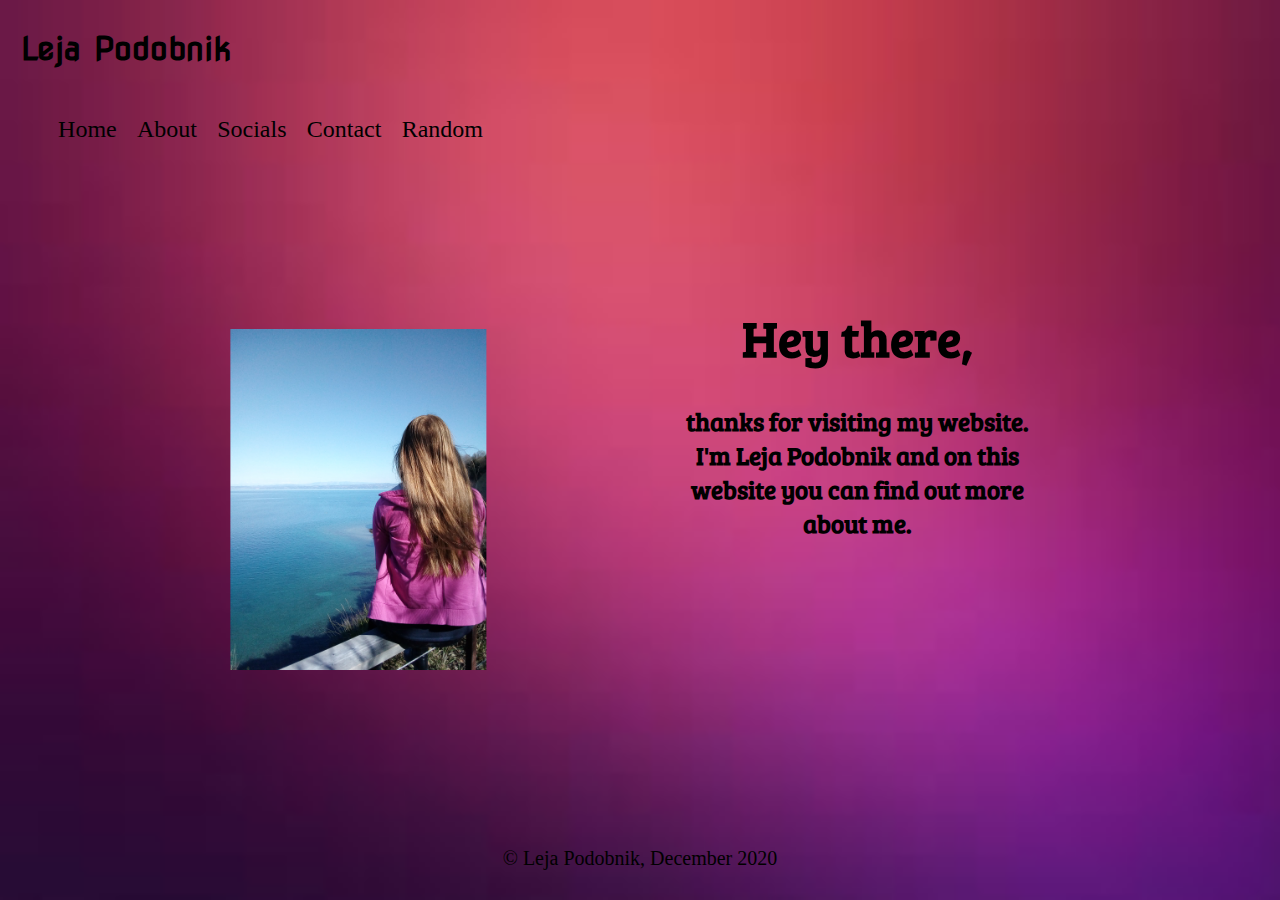
<file: index.html>
<!DOCTYPE html>
<html>
<head>
	<meta charset="UTF-8">
	<title>Leja Podobnik</title>
	<link rel="stylesheet" type="text/css" href="style.css">
	<meta name="viewport" content="width=device-width, initial-scale=1.0">
	<link rel="preconnect" href="https://fonts.gstatic.com">
	<link href="https://fonts.googleapis.com/css2?family=Bree+Serif&display=swap" rel="stylesheet">


</head>
<body>
	<div class="title">
	<h1>Leja Podobnik</h1>
	</div>
	<nav>
		<ul>
			<li><a href="index.html">Home</a></li>
			<li><a href="about.html">About</a></li>
			<li><a href="socials.html">Socials</a></li>
			<li><a href="contact.html">Contact</a></li>
			<li><a href="random.html">Random</a></li>
		</ul>
	</nav>	
	<img src="mainpic.jpg" alt="main pic" width="20%" class="pic">
	<div class="content">
		<h1>Hey there,</h1>
		<h4>thanks for visiting my website.<br> I'm Leja Podobnik and on this website you can find out more about me.</h4>
	</div>	
	<footer>
		<p>&#169 Leja Podobnik, December 2020</p>
	</footer>	


</body>
</html>
</file>
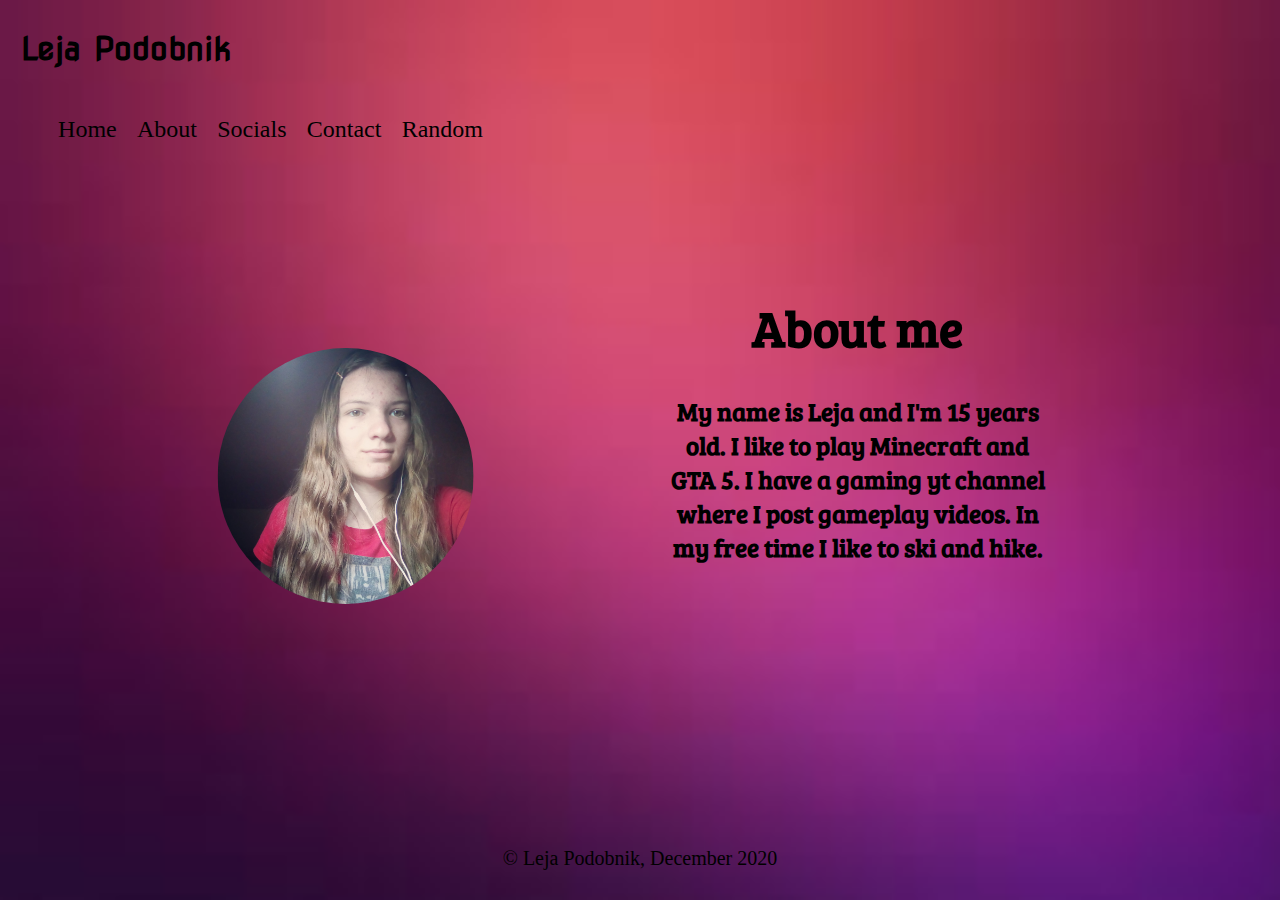
<file: about.html>
<!DOCTYPE html>
<html>
<head>
	<meta charset="UTF-8">
	<title>Leja Podobnik</title>
	<link rel="stylesheet" type="text/css" href="style.css">
	<meta name="viewport" content="width=device-width, initial-scale=1.0">
	<link rel="preconnect" href="https://fonts.gstatic.com">
	<link href="https://fonts.googleapis.com/css2?family=Bree+Serif&display=swap" rel="stylesheet">

</head>	
<body>
	<div class="title">
		<h1>Leja Podobnik</h1>
	</div>
	<nav>
		<ul>
			<li><a href="index.html">Home</a></li>
			<li><a href="about.html">About</a></li>
			<li><a href="socials.html">Socials</a></li>
			<li><a href="contact.html">Contact</a></li>
			<li><a href="random.html">Random</a></li>
		</ul>
	</nav>

	<div class="aboutme">	
		<img src="profilepic.jpg" width="20%" alt="profilepic" class="picture">
		<div class="content">
			<h1>About me</h1>
			<h4>My name is Leja and I'm 15 years old. I like to play Minecraft and GTA 5. I have a gaming yt channel where I post gameplay videos. In my free time I like to ski and hike.</h4>
		</div class="content">
	</div class="aboutme">

	<footer>
		<p>&#169 Leja Podobnik, December 2020</p>
	</footer>	

</body>
</html>
</file>
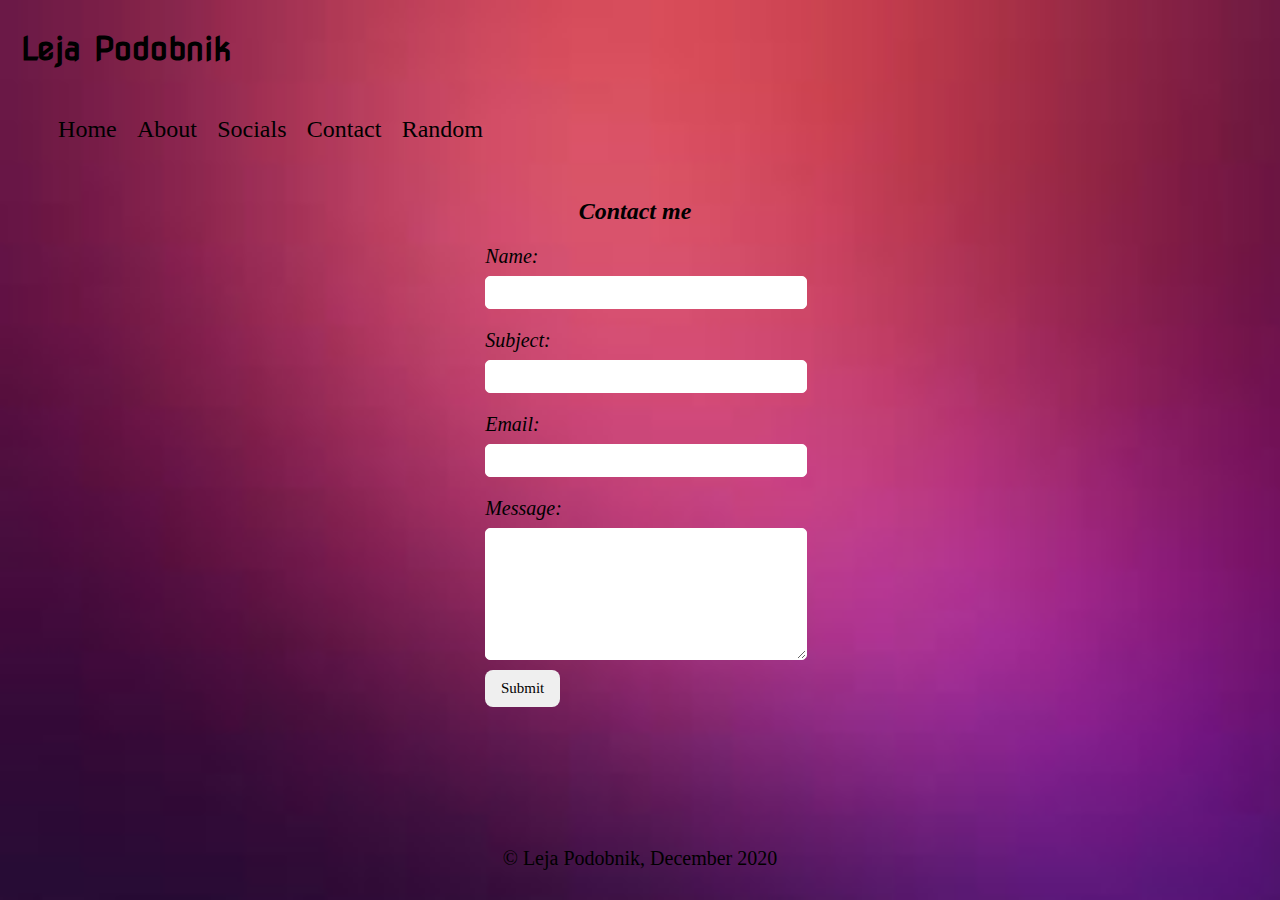
<file: contact.html>
<!DOCTYPE html>
<html>
<head>
	<meta charset="UTF-8">
	<title>Leja Podobnik</title>
	<link rel="stylesheet" type="text/css" href="style.css">
	<meta name="viewport" content="width=device-width, initial-scale=1.0">
	<script src="./main.js"></script>
</head>
<body>
	<div class="title">
		<h1>Leja Podobnik</h1>
	</div>	
	<nav>
		<ul>
			<li><a href="index.html">Home</a></li>
			<li><a href="about.html">About</a></li>
			<li><a href="socials.html">Socials</a></li>
			<li><a href="contact.html">Contact</a></li>
			<li><a href="random.html">Random</a></li>
		</ul>
	</nav>	
	<section>
		<div class="container"></div>
			<form action="https://formspree.io/f/xzbkkvrg" method="POST" id="my-form">

			<h2>Contact me</h2>

			<div class="form-group">	
				<label for="firstname">Name:</label>
				<input type="text" id ="name" name="name">
			</div>	

			<div class="form-group">
				<label for="subject">Subject:</label>
				<input type="text" id="subject" name="subject">
			</div>	

			<div class="form-group">
				<label for="email">Email:</label>
				<input type="email" id="email" name="email">
			</div>

			<div class="form-group">
				<label for="message">Message:</label>
				<textarea name="message" if="message" cols="30" rows="10"></textarea>
			</div>
			
			<button type="submit">Submit</button>	
		</form>
	</div>
	<div id="status"></div>
	</section>
	<style>
		@media only screen and (max-width: 700px) {
			footer {
				position: relative;
				padding-top: 10%;
			}
		}
	</style>
	<footer>
		<p>&#169 Leja Podobnik, December 2020</p>
	</footer>		

</body>
</html>
</file>
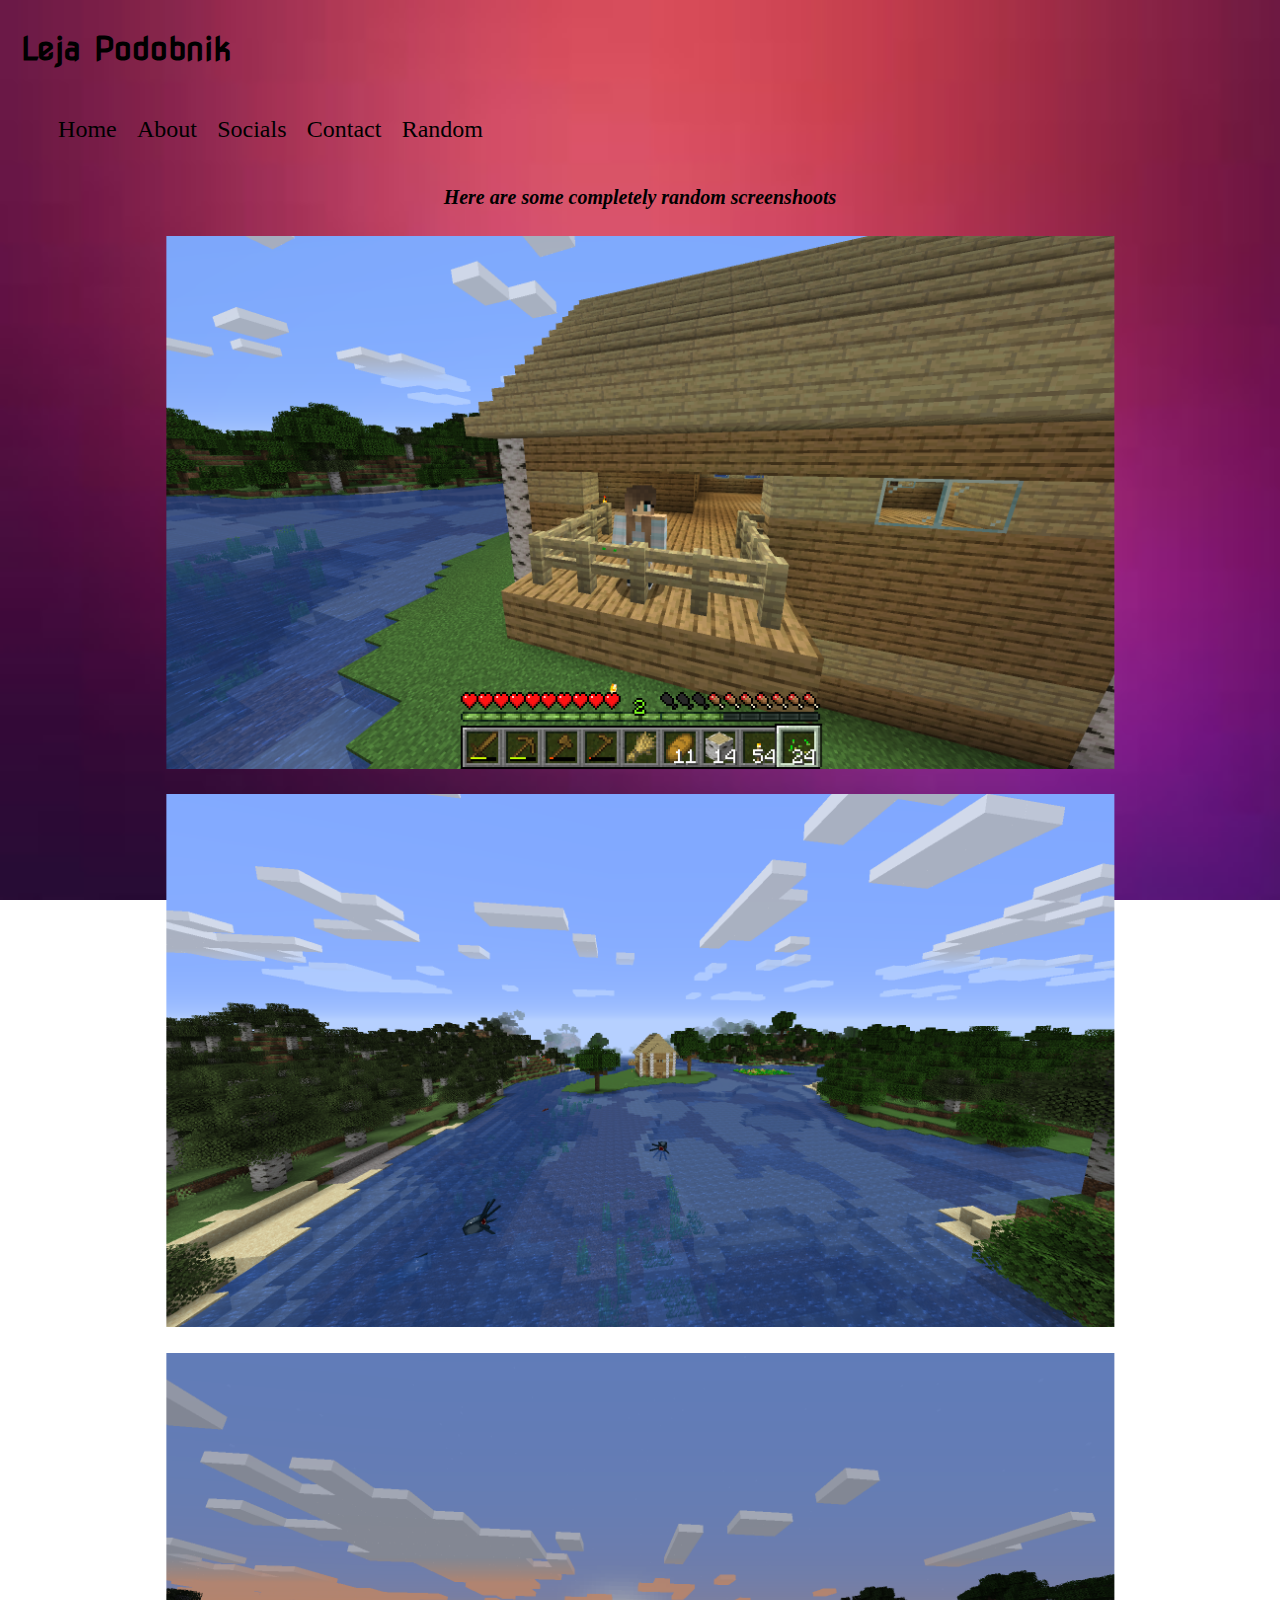
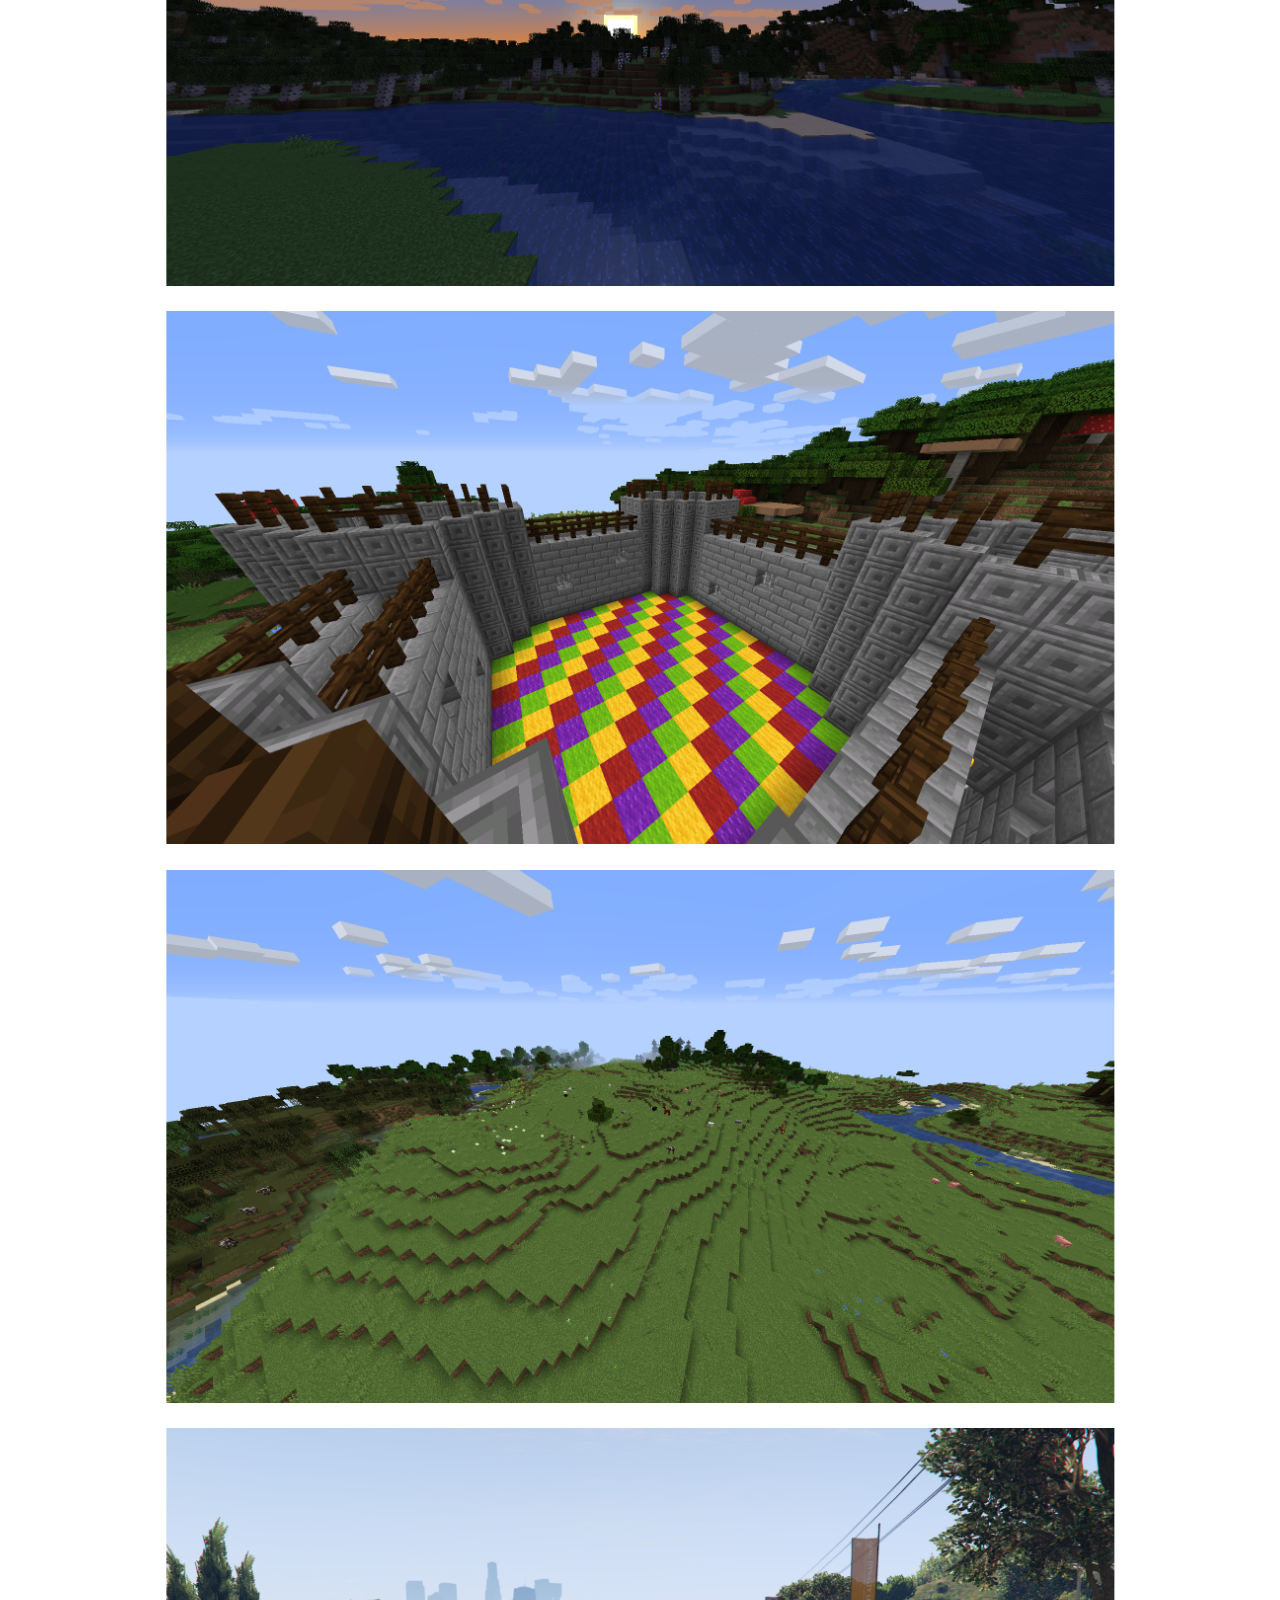
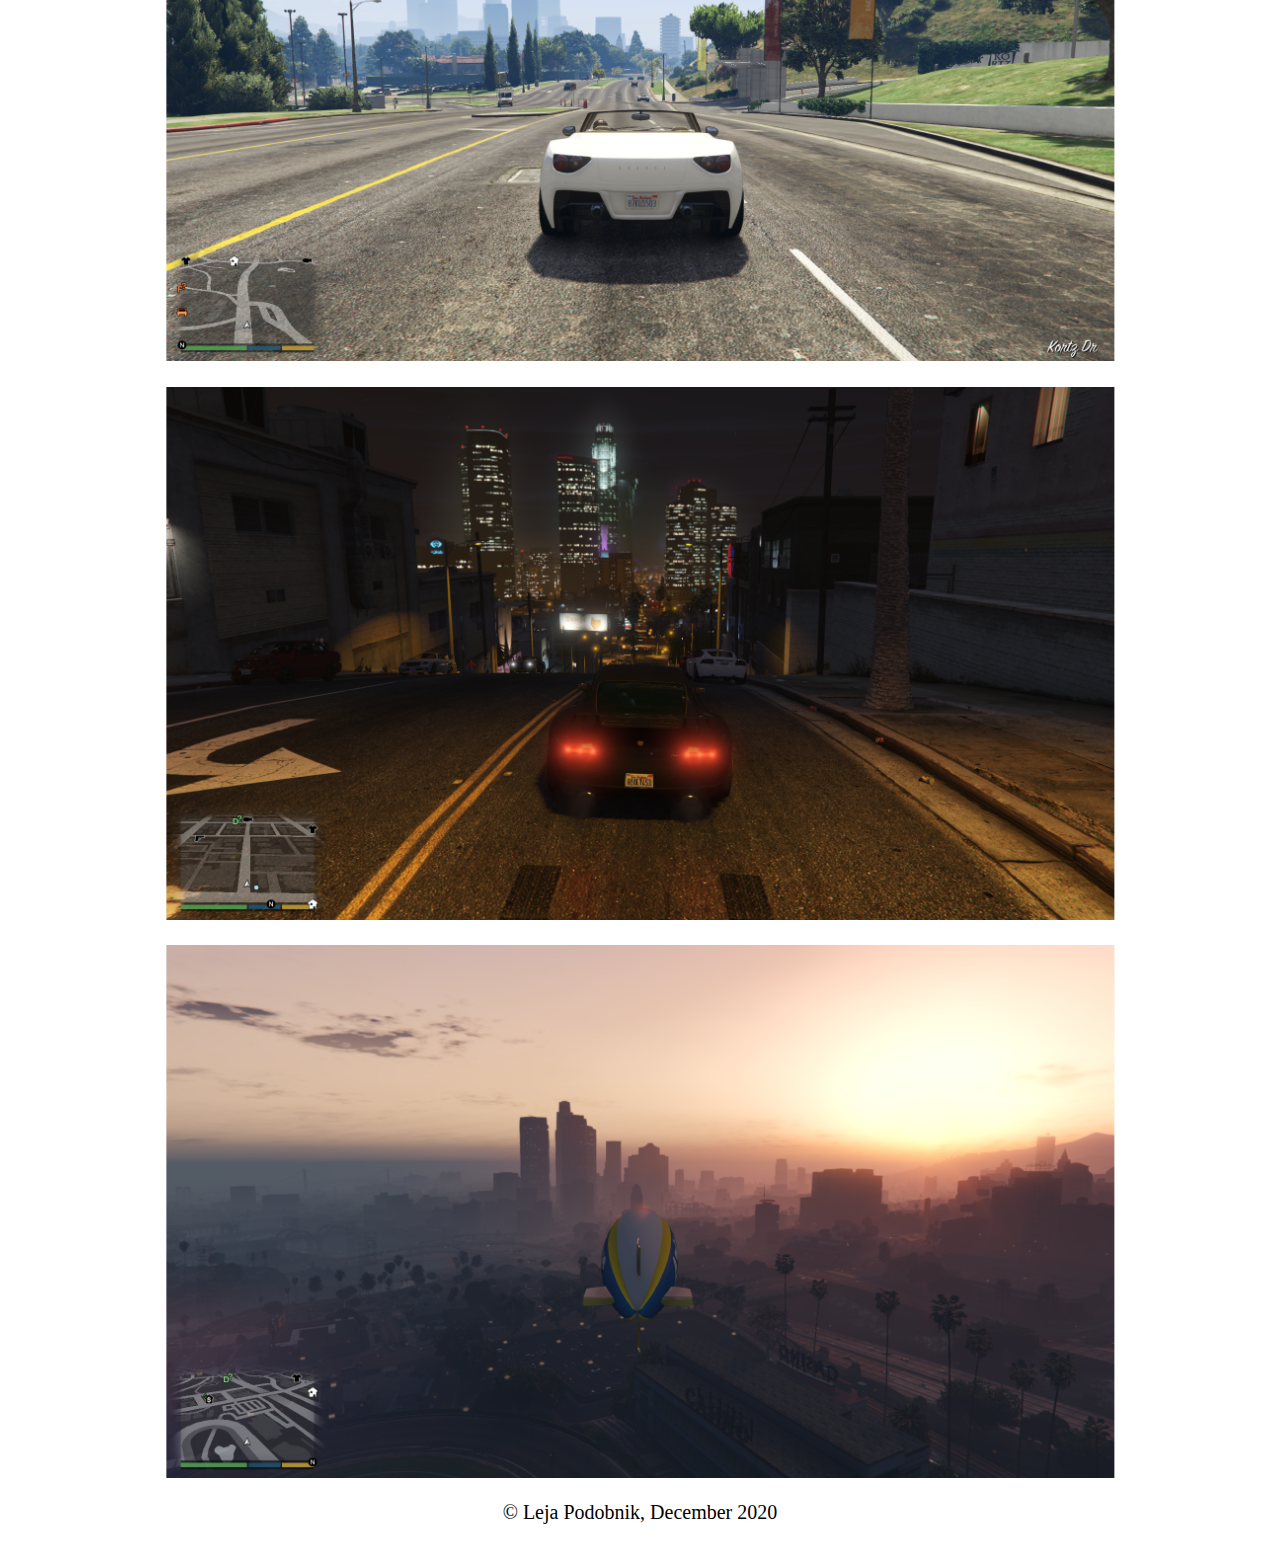
<file: random.html>
<!DOCTYPE html>
<html>
<head>
	<meta charset="UTF-8">
	<title>Leja Podobnik</title>
	<link rel="stylesheet" type="text/css" href="style.css">
	<meta name="viewport" content="width=device-width, initial-scale=1.0">
</head>
<body>
	<div class="title">
		<h1>Leja Podobnik</h1>
	</div>	
	<nav>
		<ul>
			<li><a href="index.html">Home</a></li>
			<li><a href="about.html">About</a></li>
			<li><a href="socials.html">Socials</a></li>
			<li><a href="contact.html">Contact</a></li>
			<li><a href="random.html">Random</a></li>
		</ul>
	</nav>	
	<div class="random">
		<h1>Here are some completely random screenshoots</h1>
	</div>
		<img src="mc3.png" width="25%" alt="minecraft" class="randompics">	
		<img src="mc2.png" width="25%" alt="minecraft" class="randompics">
		<img src="mc4.png" width="25%" alt="minecraft" class="randompics">
		<img src="mc1.png" width="25%" alt="minecraft" class="randompics">
		<img src="mc5.png" width="25%" alt="minecraft" class="randompics">
		<img src="gta5 2.png" width="25%" alt="GTA 5" class="randompics">
		<img src="gta5 1.png" width="25%" alt="GTA 5" class="randompics">
		<img src="gta5 3.png" width="25%" alt="GTA 5" class="randompics">
	<style>
		footer {
			position: relative;
		}
	</style>	
	<footer>
		<p>&#169 Leja Podobnik, December 2020</p>
	</footer>	


</body>
</html>
</file>
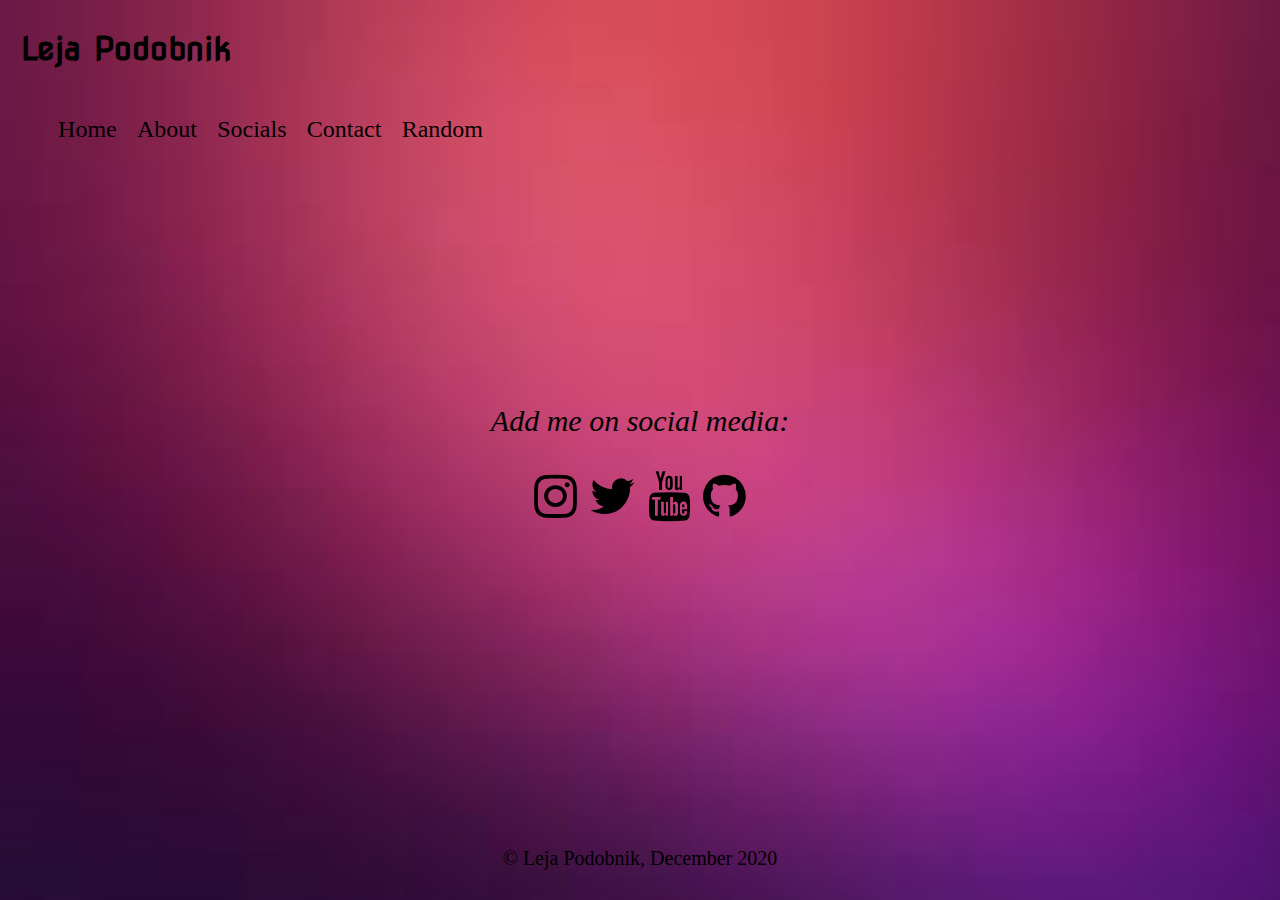
<file: socials.html>
<!DOCTYPE html>
<html>
<head>
	<meta charset="UTF-8">
	<title>Leja Podobnik</title>
	<link rel="stylesheet" type="text/css" href="style.css">
	<meta name="viewport" content="width=device-width, initial-scale=1.0">
	<link rel="stylesheet" href="https://cdnjs.cloudflare.com/ajax/libs/font-awesome/4.7.0/css/font-awesome.min.css">
</head>
<body>
	<div class="title">
		<h1>Leja Podobnik</h1>
	</div>	
	<nav>
		<ul>
			<li><a href="index.html">Home</a></li>
			<li><a href="about.html">About</a></li>
			<li><a href="socials.html">Socials</a></li>
			<li><a href="contact.html">Contact</a></li>
			<li><a href="random.html">Random</a></li>
		</ul>
	</nav>	
	<div class="socials">
		<p>Add me on social media:</p>
		<a href="https://www.instagram.com/leja_podobnik/" class="fa fa-instagram" target="_blank"></a>
		<a href="https://twitter.com/leja_podobnik"	class="fa fa-twitter" target="_blank"></a>
		<a href="https://www.youtube.com/channel/UCAH2vmJknxvqxNaURyVhqnw" class="fa fa-youtube" target="_blank"></a>
		<a href="https://github.com/leja123" class="fa fa-github" target="_blank"></a>	
	</div>
	<style>
		@media only screen and (max-width: 700px) {
			footer {
				position: absolute;
			}
		}
	</style>	
	<footer>
		<p>&#169 Leja Podobnik, December 2020</p>
	</footer>	

</body>
</html>
</file>
<file: style.css>
/* all pages */
@import url('https://fonts.googleapis.com/css2?family=Nova+Flat&display=swap');

body {
	background-image: url(back6.jfif);
	background-repeat: no-repeat;
	background-size: cover;
	background-attachment: fixed;
	scroll-behavior: smooth;
}

@keyframes fadein {
    0%  {
    	opacity: 0; 
 	}
    100% {
    	opacity: 1;
    }
}


/* home + about page */

@media only screen and (min-width: 701px) {
	.content {
		font-size: 25px;
		text-align: center;
		position: absolute;
		top:40%;
		left:70%;
		transform: translateX(-60%) translateY(-30%);
		font-family: 'Bree Serif', serif;
	}

	.pic {
		position: absolute;
		top:65%;
		left: 25%;
		transform: translateX(-35%) translateY(-75%);
		animation: fadein 2s;

	} 
	.picture {
		position: absolute;
		top:60%;
		left: 25%;
		transform: translateX(-40%) translateY(-75%);
		border-radius: 50%;
		animation: fadein 2s;

	}

	.title {
	    float:left;
		position: relative;
		margin-left: 1%;
		font-family: 'Nova Flat', cursive;
	}
	ul {
		width: 80%;
		position: relative; 
		display: inline-block;

	}
	li {
		float:left;
		display: inline-block;
		margin: 1%;
	}

	a {
		color: black;
		font-size: 150%;
		text-decoration: none;
	}

	a:hover {
		color: white;
	}
	
	footer {
		font-size: 20px;
		position: absolute;
		bottom:10px;
		left:50%;
		transform: translateX(-50%);
		text-align: center;
	}


}

@media only screen and (max-width: 700px) {
	.title {
	    text-align: center;
		position: relative;
		font-family: 'Nova Flat', cursive;
	}

	.content {
		font-size: 20px;
		text-align: center;
		padding-top: 80%;
		padding-bottom: 5%;
		position: relative;
		font-family: 'Bree Serif', serif;
		animation: fadein 2s;
	}

	.pic {
		position: absolute;
		margin-top: 10%;
		left:50%;
		transform: translateX(-50%);
		width: 50%;
		animation: fadein 2s;
	}

	.picture {
		position:absolute;
		width: 50%;
		left: 50%;
		transform: translateX(-50%);
		margin-top: 10%;
		border-radius: 50%;
		animation: fadein 2s;

	}

	ul {
		width: 100%;
		position: relative; 
		display: inline-block;

	}

	li {
		float:left;
		display: inline-block;
		margin: 1%;
	}

	a {
		color: black;
		font-size: 150%;
		text-decoration: none;
	}

	a:hover {
		color: white;
	}

	footer {
		font-size: 20px;
		position: relative;
		bottom:10px;
		left:50%;
		transform: translateX(-50%);
		text-align: center;

	}

}


/* Contact */
section {
	display: block;
	left: 25%;
	transform: translateX(-50%) ;
	position: relative;
	display: flex;
	align-items: center;
	justify-content: center;
	width: 50%;
	margin:0 auto;
	padding: 5px;
	color: black;
	border-radius: 7%;
	margin-bottom: 2%;
	flex-direction: column;
	font-style: italic;
	animation: fadein 1.5s;

}

h2 {
	text-align: center;
}
.form-group {
	width: 100%;
	margin-top: 20px;
	font-size: 20px;
}

.form-group input,
.form-group textarea {
	width: 100%;
	padding:10px;
	font-size: 10px;
	border: 1px solid white;
	background-color: white;
	margin-top: 8px;
	border-radius: 5px;

}

textarea {
	resize: vertical;
}
button[type="submit"] {
	width: 25%;
	border:none;
	outline: none;
	padding: 10px;
	font-size: 15px;
	border-radius: 8px;
	font-family: "Montserrat";
	color: black;
	text-align: center;
	cursor: pointer;
	margin-top: 5px;
	transition: .3s ease background-color;
}

button[type="submit"]:hover {
	background-color: lightgray;
}

#status {
	width:25%;
	max-width: 100%;
	text-align: center;
	padding: 10px;
	margin: 0 auto;
	border-radius: 8px;
	display:inline-block;
}

#status.success {
	color: lightgreen;
	animation: status 4s ease forwards;
}

#status.error {
	color: red;
	animation: status 4s ease forwards;
}

@keyframes status {
	0%{
		opacity: 1;
		pointer-events: all;
	}
	90%{
		opacity: 1;
		pointer-events: all;
	}
	100%{
		opacity: 0;
		pointer-events: none;
	}
}

/* Socials */
.socials {
	position: absolute;
	top: 50%;
	left: 50%;
	transform: translateX(-50%) translateY(-50%);
	width:100%;
	text-align: center;
	font-size: 50px;
	cursor: pointer;
	animation: fadein 1.5s;

}

.socials p {
	font-size:30px;
	font-style: italic;
}

/* random */
.random {
	font-size: 10px;
	font-style: italic;
	text-align: center;
}

.randompics {
	display: block;
	position: relative;
	top: 50%;
	left: 50%;
	transform: translateX(-50%);
	padding: 1%;
	width: 75%;
	animation: fadein 2.5s;
}
</file>
